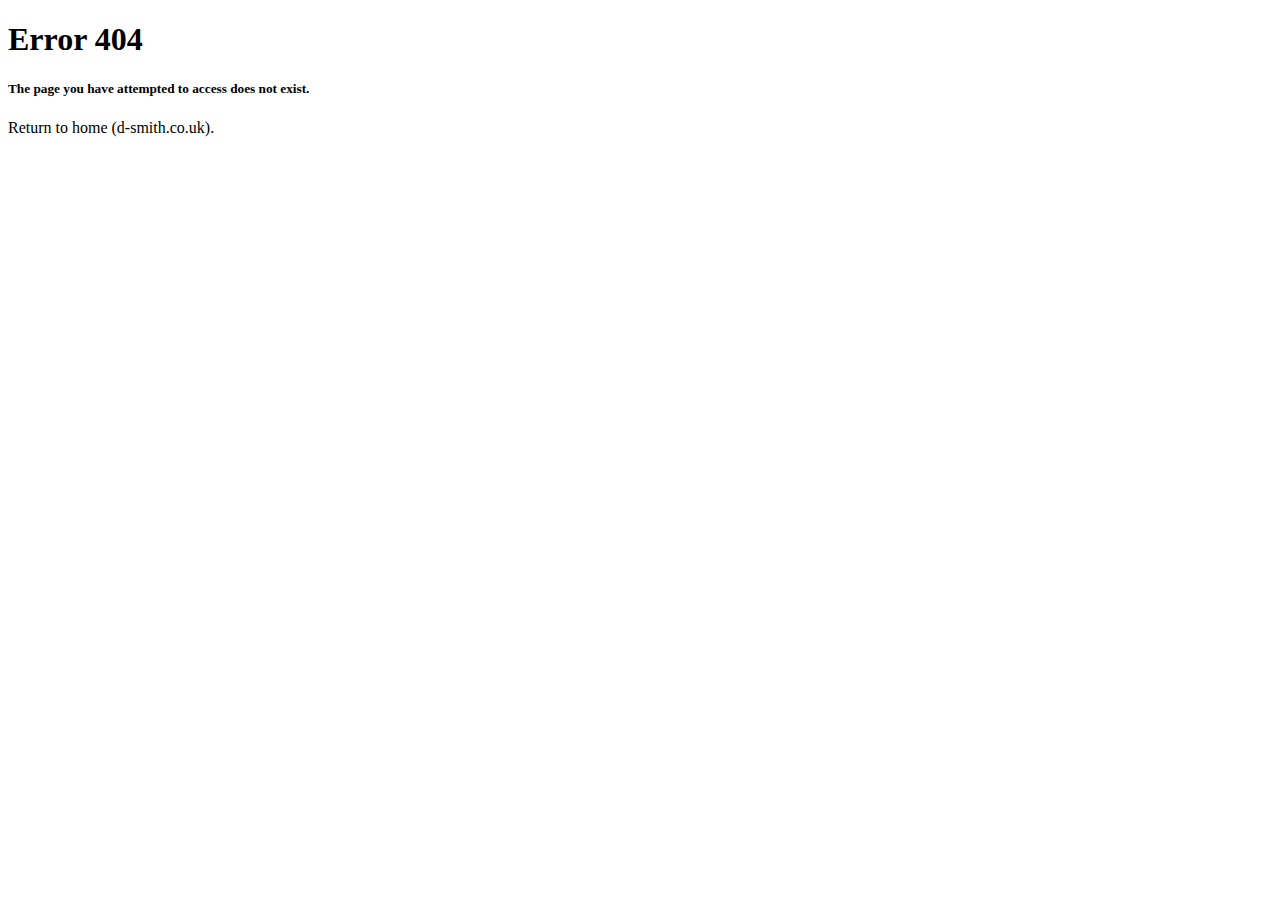
<file: not-found-page.html>
<!DOCTYPE html>
<html lang="en">
  <head>
    <meta charset="utf-8">
    <title>Error 404 | d-smith.co.uk</title>
  </head>
  <body>
    <h1>Error 404</h1>
    <h5>The page you have attempted to access does not exist.</h5>
    <p>Return to home (d-smith.co.uk).</p>
  </body>
</html>
</file>
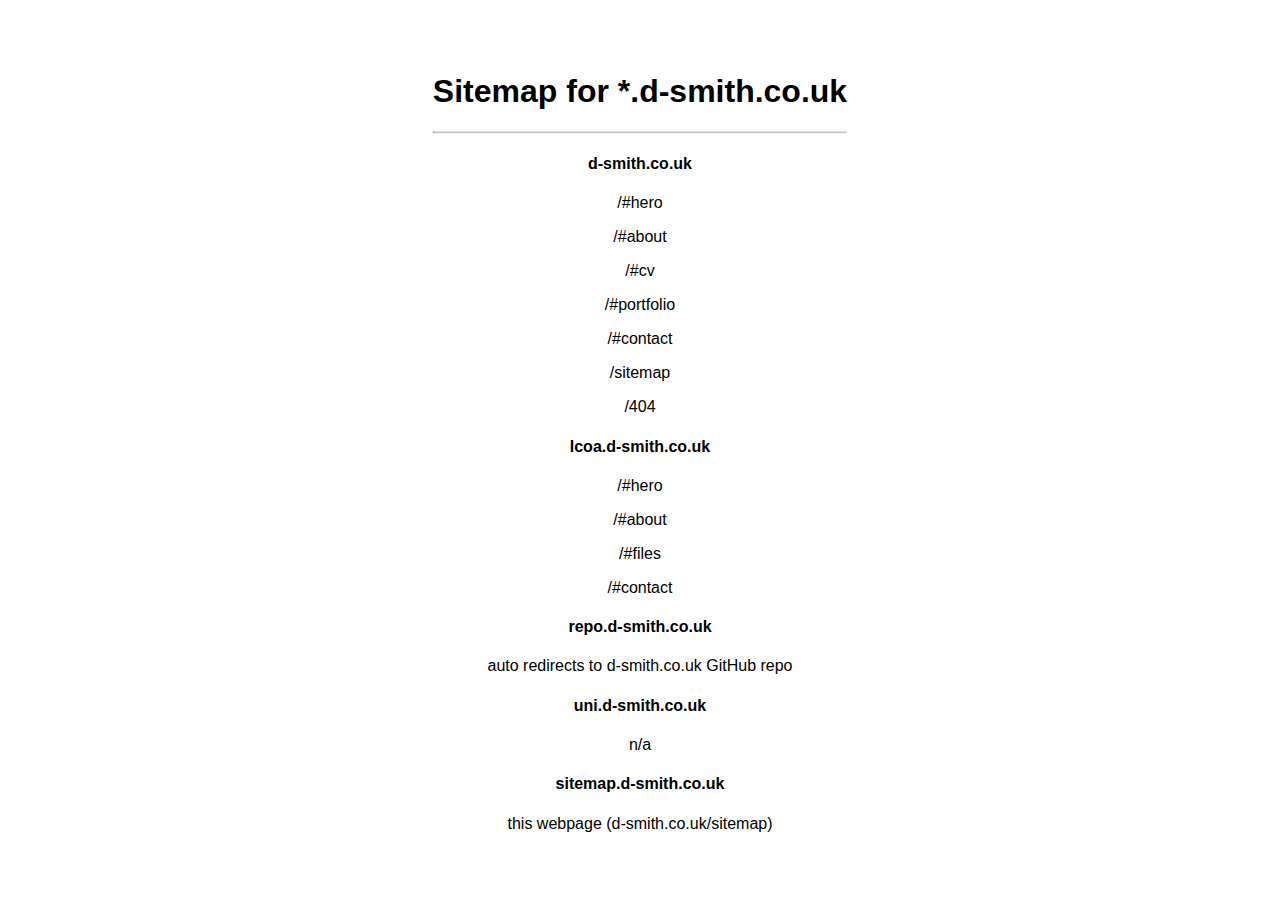
<file: sitemap.html>
<!DOCTYPE html>
<html lang="en">
  <head>
    <meta charset="utf-8">
    <title>Sitemap | d-smith.co.uk</title>
    <link rel="stylesheet" href="./assets/css/style.css">
  </head>
  <style>
  .container {
      position: absolute;
      top: 50%;
      left: 50%;
      transform: translate(-50%, -50%);
      padding: 10px;
  }
  </style>
  <body>
    <div class="container">
      <h1>Sitemap for *.d-smith.co.uk</h1>
      <hr>
      <h4>d-smith.co.uk</h4>
      <p>/#hero</p>
      <p>/#about</p>
      <p>/#cv</p>
      <p>/#portfolio</p>
      <p>/#contact</p>
      <p>/sitemap</p>
      <p>/404</p>
      <h4>lcoa.d-smith.co.uk</h4>
      <p>/#hero</p>
      <p>/#about</p>
      <p>/#files</p>
      <p>/#contact</p>
      <h4>repo.d-smith.co.uk</h4>
      <p>auto redirects to d-smith.co.uk GitHub repo</p>
      <h4>uni.d-smith.co.uk</h4>
      <p>n/a</p>
      <h4>sitemap.d-smith.co.uk</h4>
      <p>this webpage (d-smith.co.uk/sitemap)</p>
    </div>
  </body>
</html>
</file>
<file: assets/css/style.css>
body {
    font-family: "Work Sans", sans-serif;
    font-weight: 400;
}

h1, h2, h3, h4, h5, h6 {
    font-family: "Montserrat", sans-serif;
    font-weight: 700;
}

a, a:hover, a:link, a:active, a:visited {
    color: #ffb727;
    text-decoration: none;
}
  
.container {
    text-align: center;
}

.container img {
    padding-bottom: 25px;
}

#navbar {
    height: 80px;
}

#navbar a {
    font-size: 20px;
}

#hero {
    background: url("../img/bg-img.jpg") top right;
    height: 100vh;
    width: 100%;
    background-size: cover;
    position: relative;
}

#hero:before {
    content: "";
    background: rgba(0, 0, 0, 0.65);
    position: absolute;
    bottom: 0;
    top: 0;
    left: 0;
    right: 0;
}

#hero .hero-container {
    position: absolute;
    top: 0;
    left: 0;
    bottom: 0;
    right: 0;
    display: flex;
    justify-content: center;
    align-items: center;
    flex-direction: column;
    text-align: center;
    padding: 0 15px;
}

#hero h6 {
    color: white;
    font-size: 20px;
}

#hero h1 {
    margin: 0 0 10px 0;
    font-size: 90px;
    color: white;
}
  
#hero h4 {
    color: white;
    margin-top: 0px;
    margin-bottom: 50px;
    font-size: 20px;
    font-weight: 500;
    letter-spacing: 1px;
}

.links-container {
    display: flex;
    white-space: nowrap;
    align-items: center;
    justify-content: center;
    padding-bottom: 20px;
}

.links-container img {
    float: center;
    max-height: 100%;
    max-width: 100%;
    margin: 0 7px 0 0;
}

.section-header {
    padding-top: 50px;
    padding-bottom: 30px;
}

.section-header h3 {
    font-size: 25px;
}

.section-header h1 {
    font-size: 55px;
}

#about .row {
    text-align: left;
    padding-bottom: 25px;
}

.content-container {
    display: flex;
    float: center;
}

.content-container img {
    max-width: 100%;
    max-height: 100%;
    margin: 0 20px 0 0;
}

#about .container {
    padding-bottom: 20px;
}
#cv .row {
    text-align: left;
}

.skills-container .row p {
    margin: 0 0 5px 0;
    font-size: 15px;
}

.skills-container .row .progress {
    margin: 0 0 5px 0;
}

#portfolio .row {
    padding-bottom: 100px;
}

#contact h5, #contact h6{
    padding-top: 20px;
}

.back-to-top-container {
    padding-top: 20px;
    padding-bottom: 20px;
}
</file>
